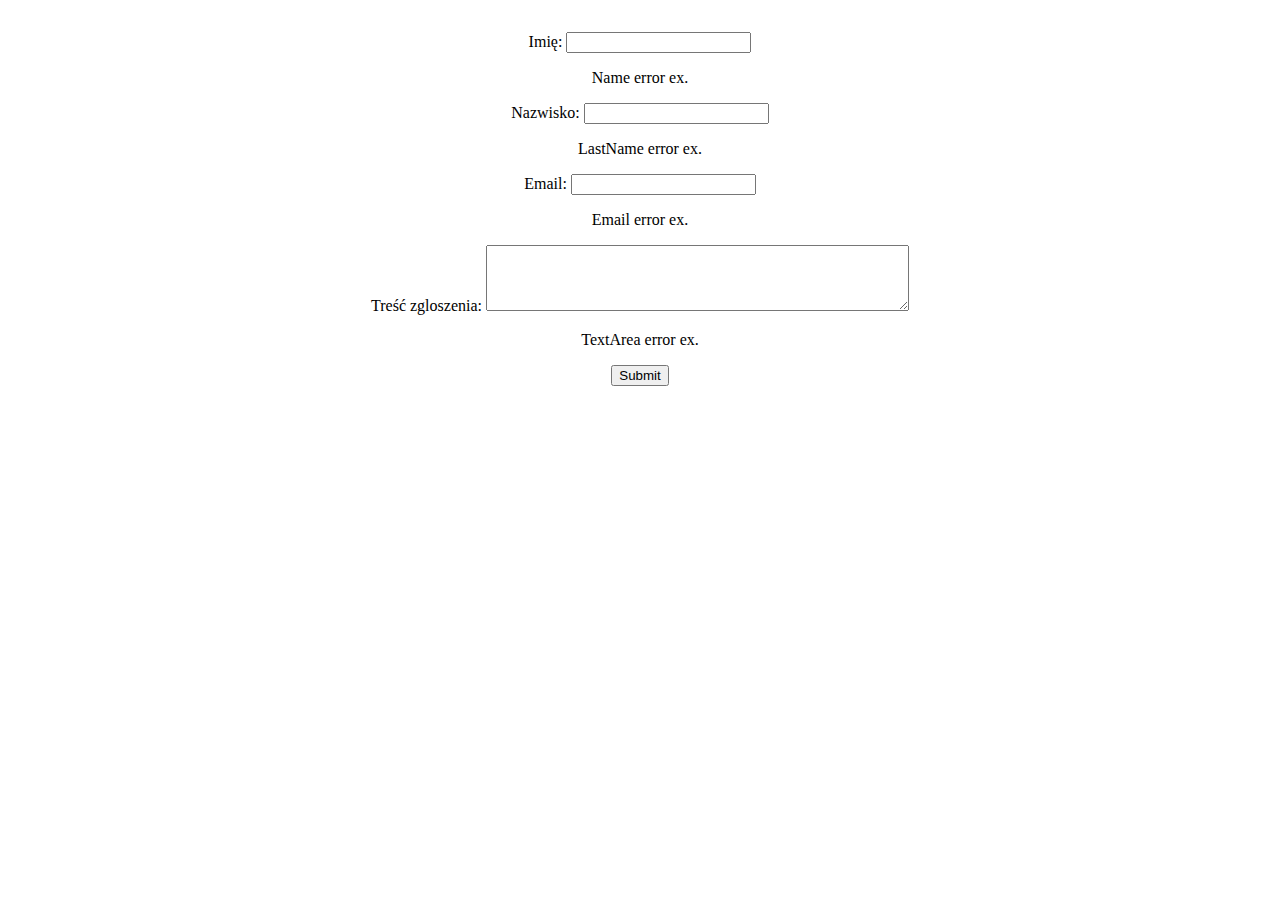
<file: src/main/resources/templates/contact.html>
<!DOCTYPE html>
<html lang="pl" xmlns:th="http://thymeleaf.org">
<head>
    <meta charset="UTF-8">
    <title>Contact</title>
</head>
<body>
<center>
    <h1><p th:text="#{welcome}"></pth:text></p></h1>
    <form action="#" th:action="@{contact}" th:object="${contactObject}" method="post">
        <p>Imię: <input type="text" th:field="*{conName}"></p>
            <span th:if="${#fields.hasErrors('conName')}" th:errors="*{conName}">Name error ex.</span>

        <p>Nazwisko: <input type="text" th:field="*{conLastname}"></p>
            <span th:if="${#fields.hasErrors('conLastname')}" th:errors="*{conLastname}">LastName error ex.</span>

        <p>Email: <input type="text" th:field="*{conEmail}"></p>
            <span th:if="${#fields.hasErrors('conEmail')}" th:errors="*{conEmail}">Email error ex.</span>

        <p>Treść zgloszenia: <textarea rows="4" cols="50" th:field="*{conTextarea}"></textarea></p>
            <span th:if="${#fields.hasErrors('conTextarea')}" th:errors="*{conTextarea}">TextArea error ex.</span>

        <p><input type="submit" th:value="Wyślij"/>
    </form>
</center>
</body>
</html>
</file>
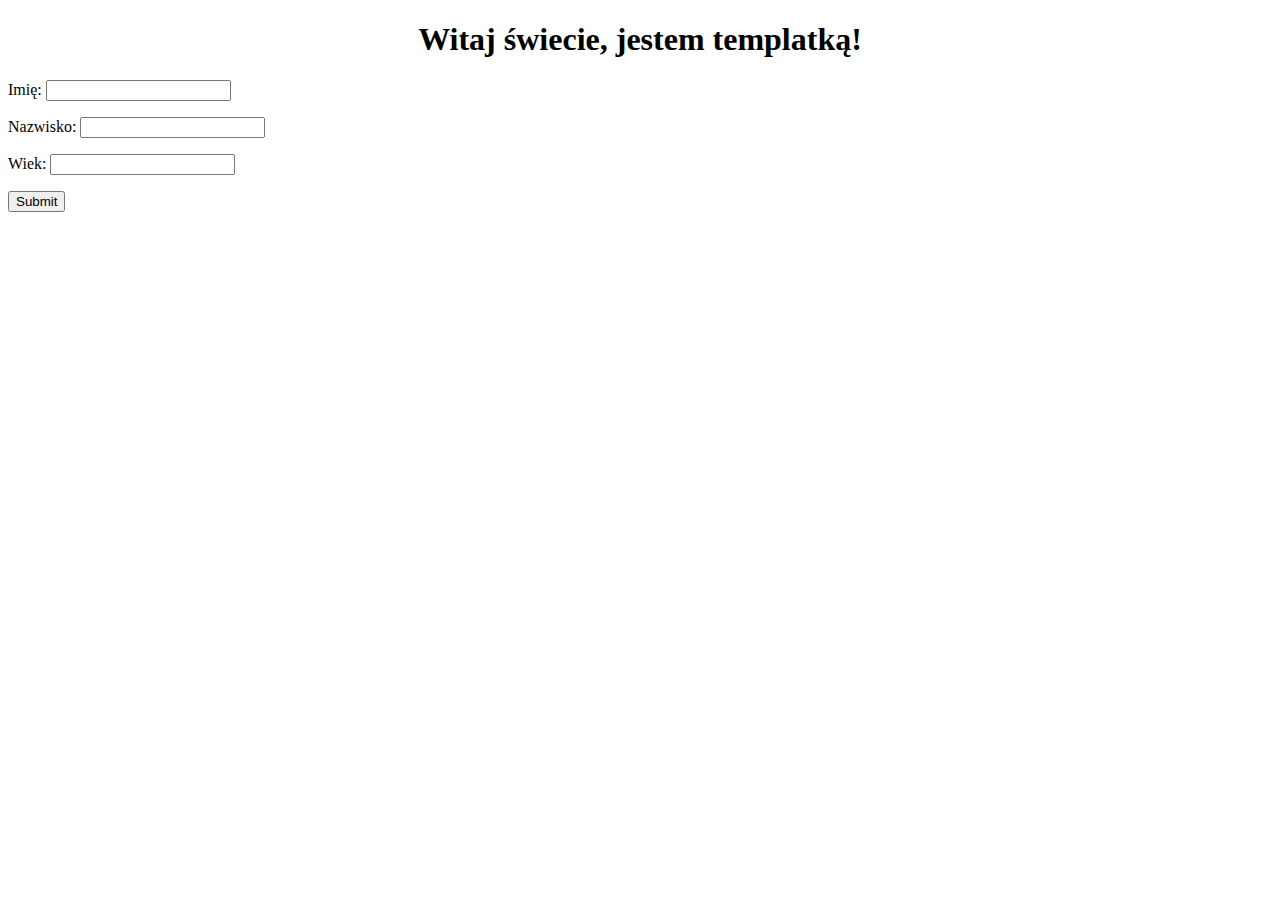
<file: src/main/resources/templates/firstIndex.html>
<!DOCTYPE html>
<html lang="en" xmlns:th="http://thymeleaf.org">
<head>
    <meta charset="UTF-8">
    <title>AkademiaKodu</title>
</head>
<body>
    <center>
        <h1>Witaj świecie, jestem templatką!</h1>
        <p th:text="${someString == 'a'} ? 'Jest po 16 :)' : 'jest przed 16 :(' "></p>
    </center>

    <form action="#" th:action="@{/data}" method="post">
        <p>Imię: <input type="text" th:name="name"/>
        <p>Nazwisko: <input type="text" th:name="lastname"/>
        <p>Wiek: <input type="text" th:name="age"/>

        <p><input type="submit" th:value="Wyślij"/>
    </form>

</body>
</html>
</file>
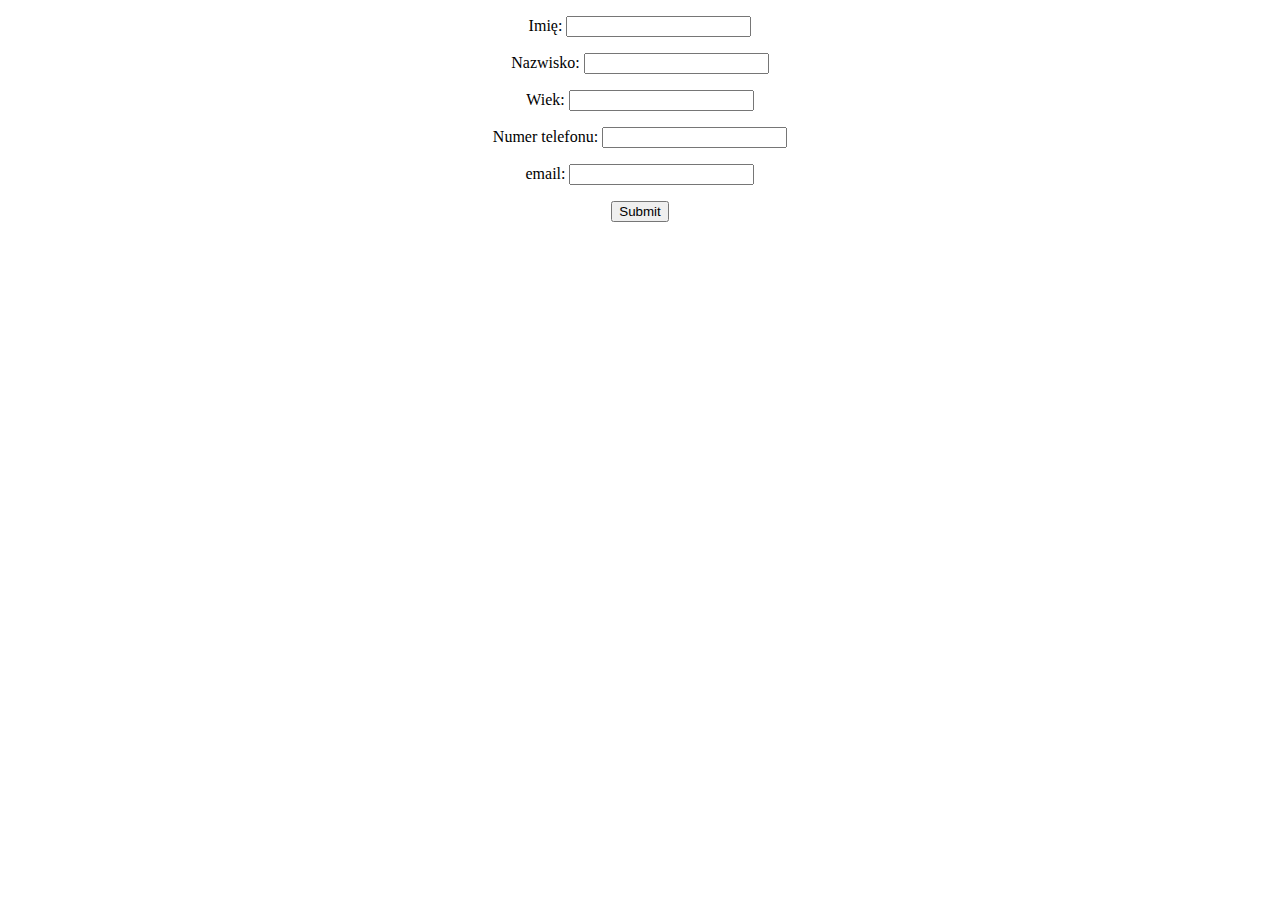
<file: src/main/resources/templates/form.html>
<!DOCTYPE html>
<html lang="en" xmlns:th="http://thymeleaf.org">
<head>
    <meta charset="UTF-8">
    <title>NewForm</title>
</head>
<body>
<center>
    <form action="#" th:action="@{newform}" th:object="${personObject}" method="post">
        <p>Imię: <input type="text" th:field="*{name}"></p>
        <p>Nazwisko: <input type="text" th:field="*{lastname}"></p>
        <p>Wiek: <input type="text" th:field="*{age}"></p>
        <p>Numer telefonu: <input type="text" th:field="*{number}"></p>
        <p>email: <input type="text" th:field="*{email}"></p>
        <p><input type="submit" th:value="Wyślij"/>
    </form>
</center>
</body>
</html>
</file>
